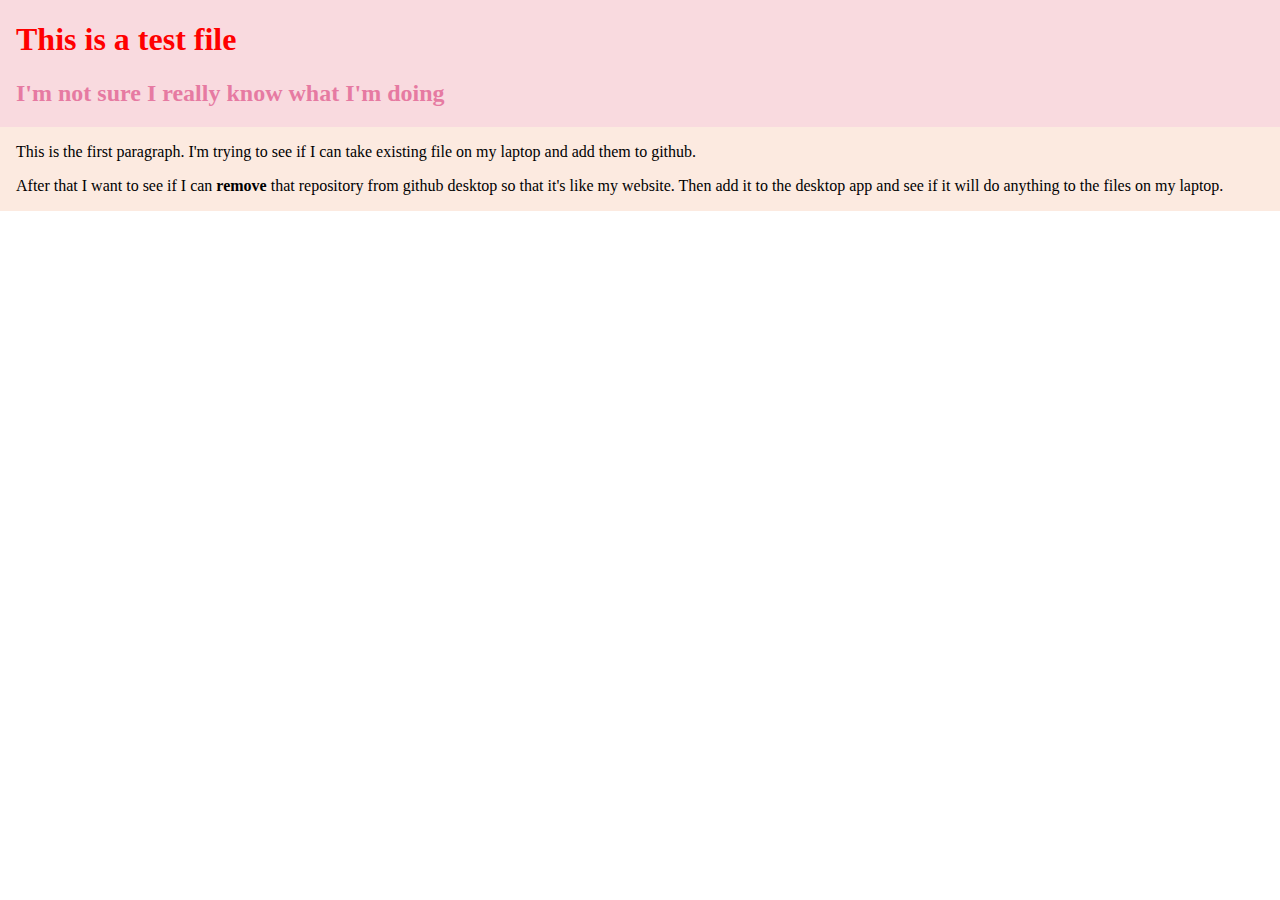
<file: index.html>
<!DOCTYPE html>
<html lang="en-ca">
<head>
    <meta charset="utf-8">
    <title>Github Test</title>
    <meta name="viewport" content="width=device-width,initail-scale=1">
    <link href="css/main.css" rel="stylesheet">
</head>
<div class="header-bg">
    <h1>This is a test file</h1>
    <h2>I'm not sure I really know what I'm doing</h2>
</div>
<div class="body-bg">
    <p>This is the first paragraph. I'm trying to see if I can take existing file on my laptop and add them to github.</p>
    <p>After that I want to see if I can <strong>remove</strong> that repository from github desktop so that it's like my website. Then add it to the desktop app and see if it will do anything to the files on my laptop.</p>
</div>
</html>
</file>
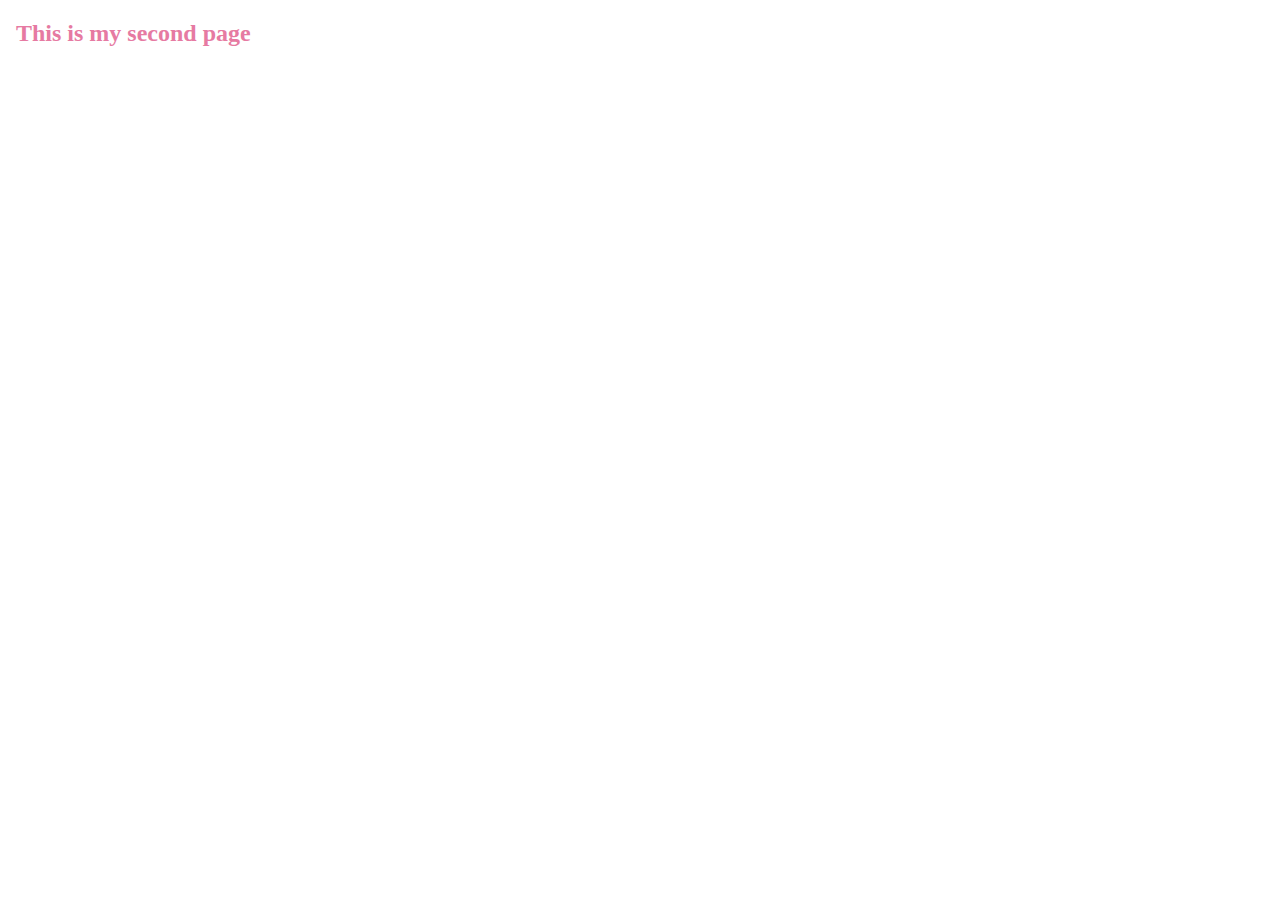
<file: second-page.html>
<!DOCTYPE html>
<html lang="en-ca">
<head>
  <meta charset="utf-8">
  <title>Second Page</title>
  <meta name="viewport" content="width=device-width,initial-scale=1">
  <link href="css/main.css" rel="stylesheet">
</head>
</html>
<div>
    <h2>This is my second page</h2>
</div>
</file>
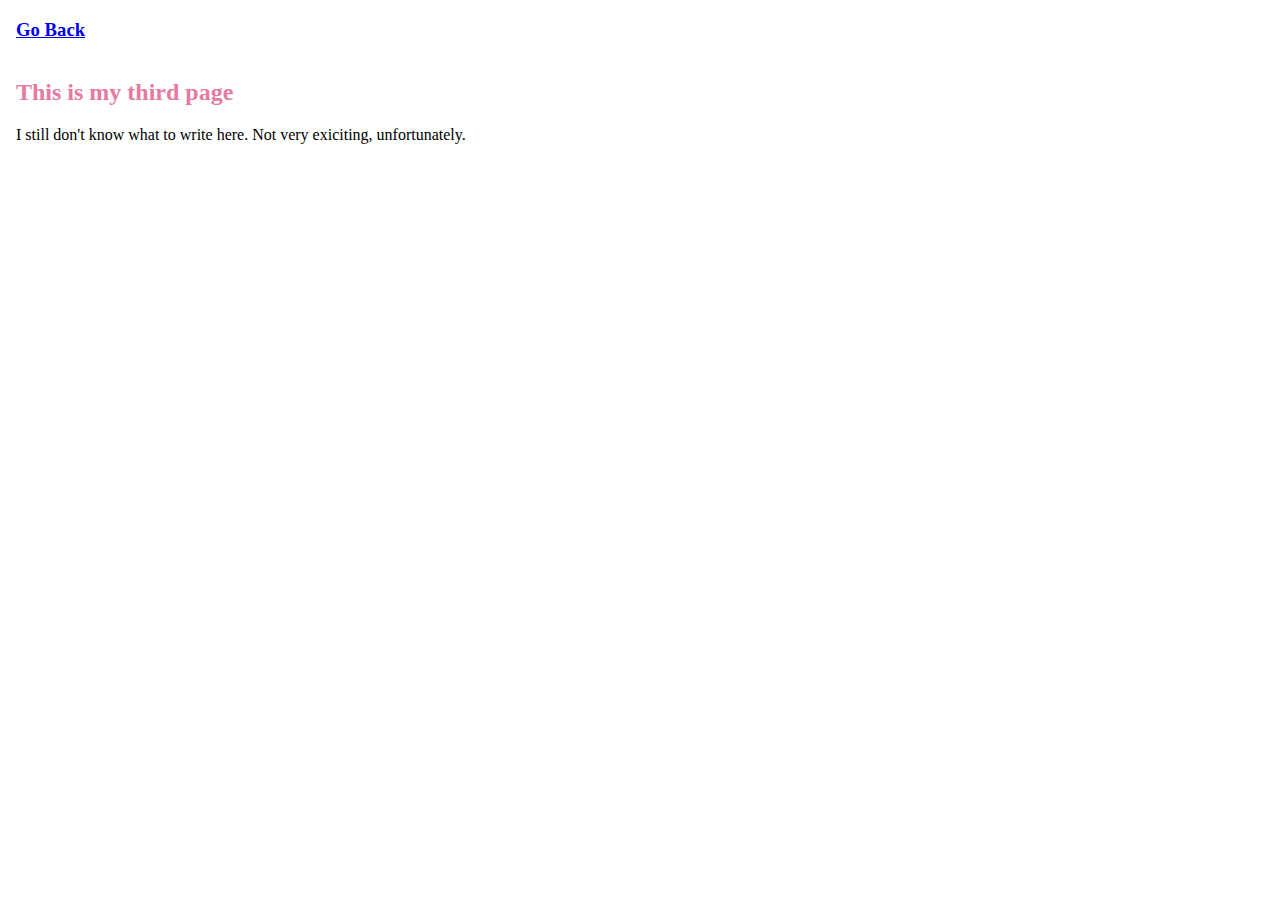
<file: third-page.html>
<!DOCTYPE html>
<html lang="en-ca">
<head>
  <meta charset="utf-8">
  <title>Third Page</title>
  <meta name="viewport" content="width=device-width,initial-scale=1">
  <link rel="preconnect" href="https://fonts.googleapis.com">
  <link rel="preconnect" href="https://fonts.gstatic.com" crossorigin>
  <link href="https://fonts.googleapis.com/css2?family=Londrina+Solid:wght@100;300;400;900&display=swap" rel="stylesheet">
  <link href="css/main.css" rel="stylesheet">
</head>
</html>
<div class="div-btn">
    <a class="link-btn-short link-btn link-text" href="index.html"><h3 class="londrina-solid-regular">Go Back</h3></a>
</div>
<div>
    <h2 class="londrina-solid-light">This is my third page</h2>
    <p>I still don't know what to write here. Not very exiciting, unfortunately.</p>
</div>
</file>
<file: css/main.css>
@-moz-viewport { width: device-width; scale: 1; }
@-ms-viewport { width: device-width; scale: 1; }
@-o-viewport { width: device-width; scale: 1; }
@-webkit-viewport { width: device-width; scale: 1; }
@viewport { width: device-width; scale: 1; }

html {
    box-sizing: border-box;
    
    -moz-text-size-adjust: 100%;
    -ms-text-size-adjust: 100%;
    -webkit-text-size-adjust: 100%;
    text-size-adjust: 100%;
}

*, *::before, *::after {
    box-sizing: inherit;
}

body {
    margin: 0;
}

div {
    padding-left: 1em;
    padding-right: 1em;
    overflow: auto;
}

h1 {
    color: red;
}
h2 {
    color: rgb(230, 122, 162);
}

.header-bg {
    background-color: rgb(249, 218, 223);
}

.body-bg {
    background-color: rgb(252, 234, 224);
}
</file>
